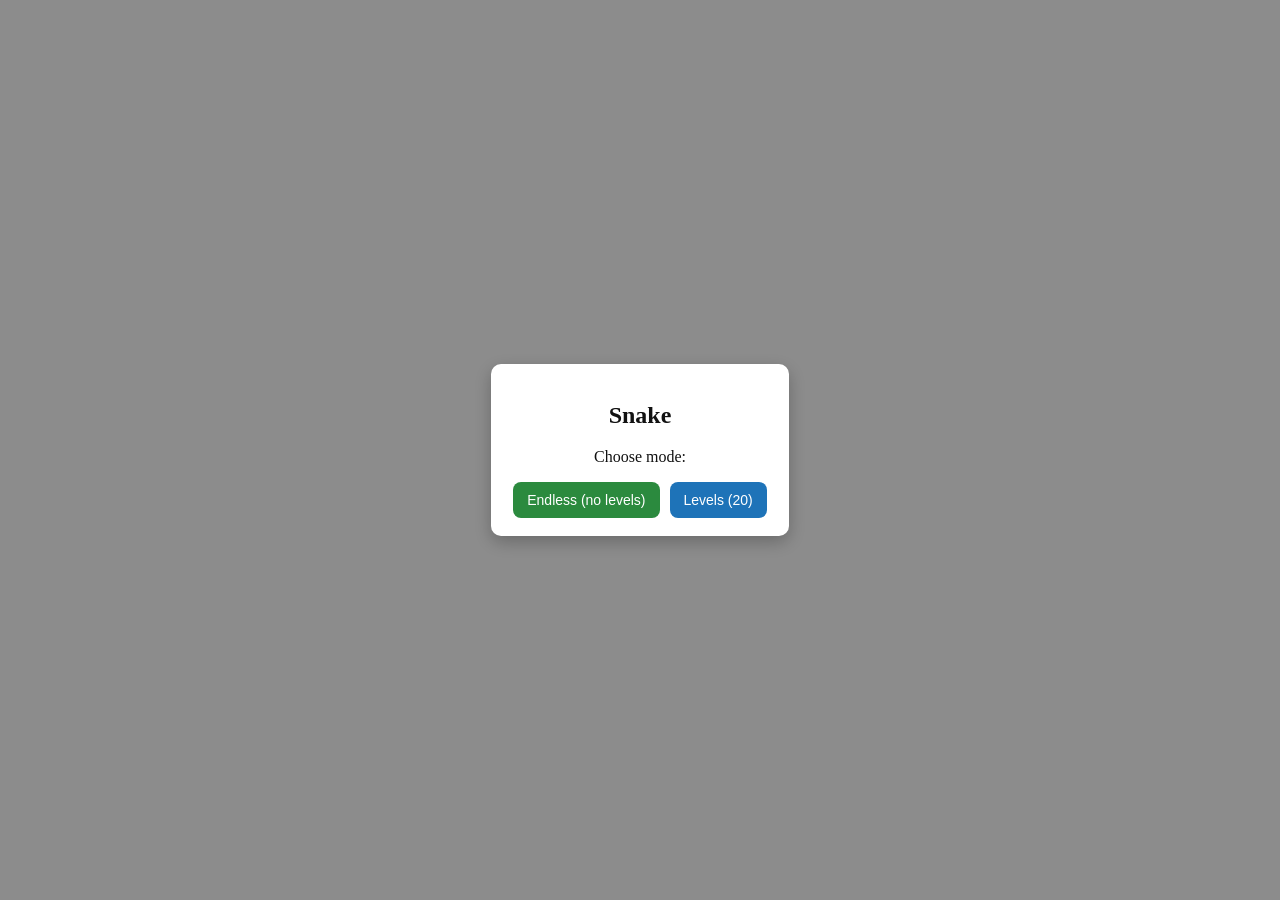
<file: index.html>
<!DOCTYPE html>
<html lang="en">

<head>
    <meta charset="UTF-8" />
    <meta name="viewport" content="width=device-width, initial-scale=1.0" />
    <title>Snake Game</title>
    <link rel="stylesheet" href="style.css">
</head>

<body>

    <canvas id="game"></canvas>
    <div class="touch-controls" aria-hidden="false">
        <button id="btn-up" class="touch-btn" aria-label="Up">▲</button>
        <div class="touch-row">
            <button id="btn-left" class="touch-btn" aria-label="Left">◀</button>
            <button id="btn-down" class="touch-btn" aria-label="Down">▼</button>
            <button id="btn-right" class="touch-btn" aria-label="Right">▶</button>
        </div>
    </div>
    <div id="start-overlay" class="start-overlay">
        <div class="start-card">
            <h2>Snake</h2>
            <p>Choose mode:</p>
            <div class="start-actions">
                <button id="start-endless" class="start-btn">Endless (no levels)</button>
                <button id="start-levels" class="start-btn">Levels (20)</button>
            </div>
        </div>
    </div>
    <script type="module" src="js/game.js"></script>

</body>

</html>
</file>
<file: style.css>
body {
    margin: 0;
    overflow: hidden;
    touch-action: none;
}

.touch-controls {
    position: fixed;
    left: 50%;
    transform: translateX(-50%);
    bottom: 18px;
    display: flex;
    flex-direction: column;
    align-items: center;
    gap: 8px;
    z-index: 1000;
    pointer-events: auto;
}

/* start overlay */
.start-overlay {
    position: fixed;
    inset: 0;
    display: flex;
    align-items: center;
    justify-content: center;
    background: rgba(0,0,0,0.45);
    z-index: 2000;
}
.start-card {
    background: white;
    color: #111;
    padding: 18px 22px;
    border-radius: 10px;
    text-align: center;
    box-shadow: 0 6px 18px rgba(0,0,0,0.25);
}
.start-actions { display:flex; gap:10px; justify-content:center; margin-top:12px }
.start-btn {
    padding: 10px 14px;
    border-radius: 8px;
    border: none;
    background: #2b8a3e;
    color: white;
    font-size: 14px;
    cursor: pointer;
}
.start-btn:nth-child(2) { background: #1e73b8 }

.touch-row {
    display: flex;
    gap: 8px;
}

.touch-btn {
    width: 68px;
    height: 68px;
    border-radius: 12px;
    border: none;
    background: rgba(0,0,0,0.35);
    color: white;
    font-size: 28px;
    display: flex;
    align-items: center;
    justify-content: center;
    touch-action: none;
}

@media (min-width: 900px) {
    .touch-controls { display: none; }
}
</file>
